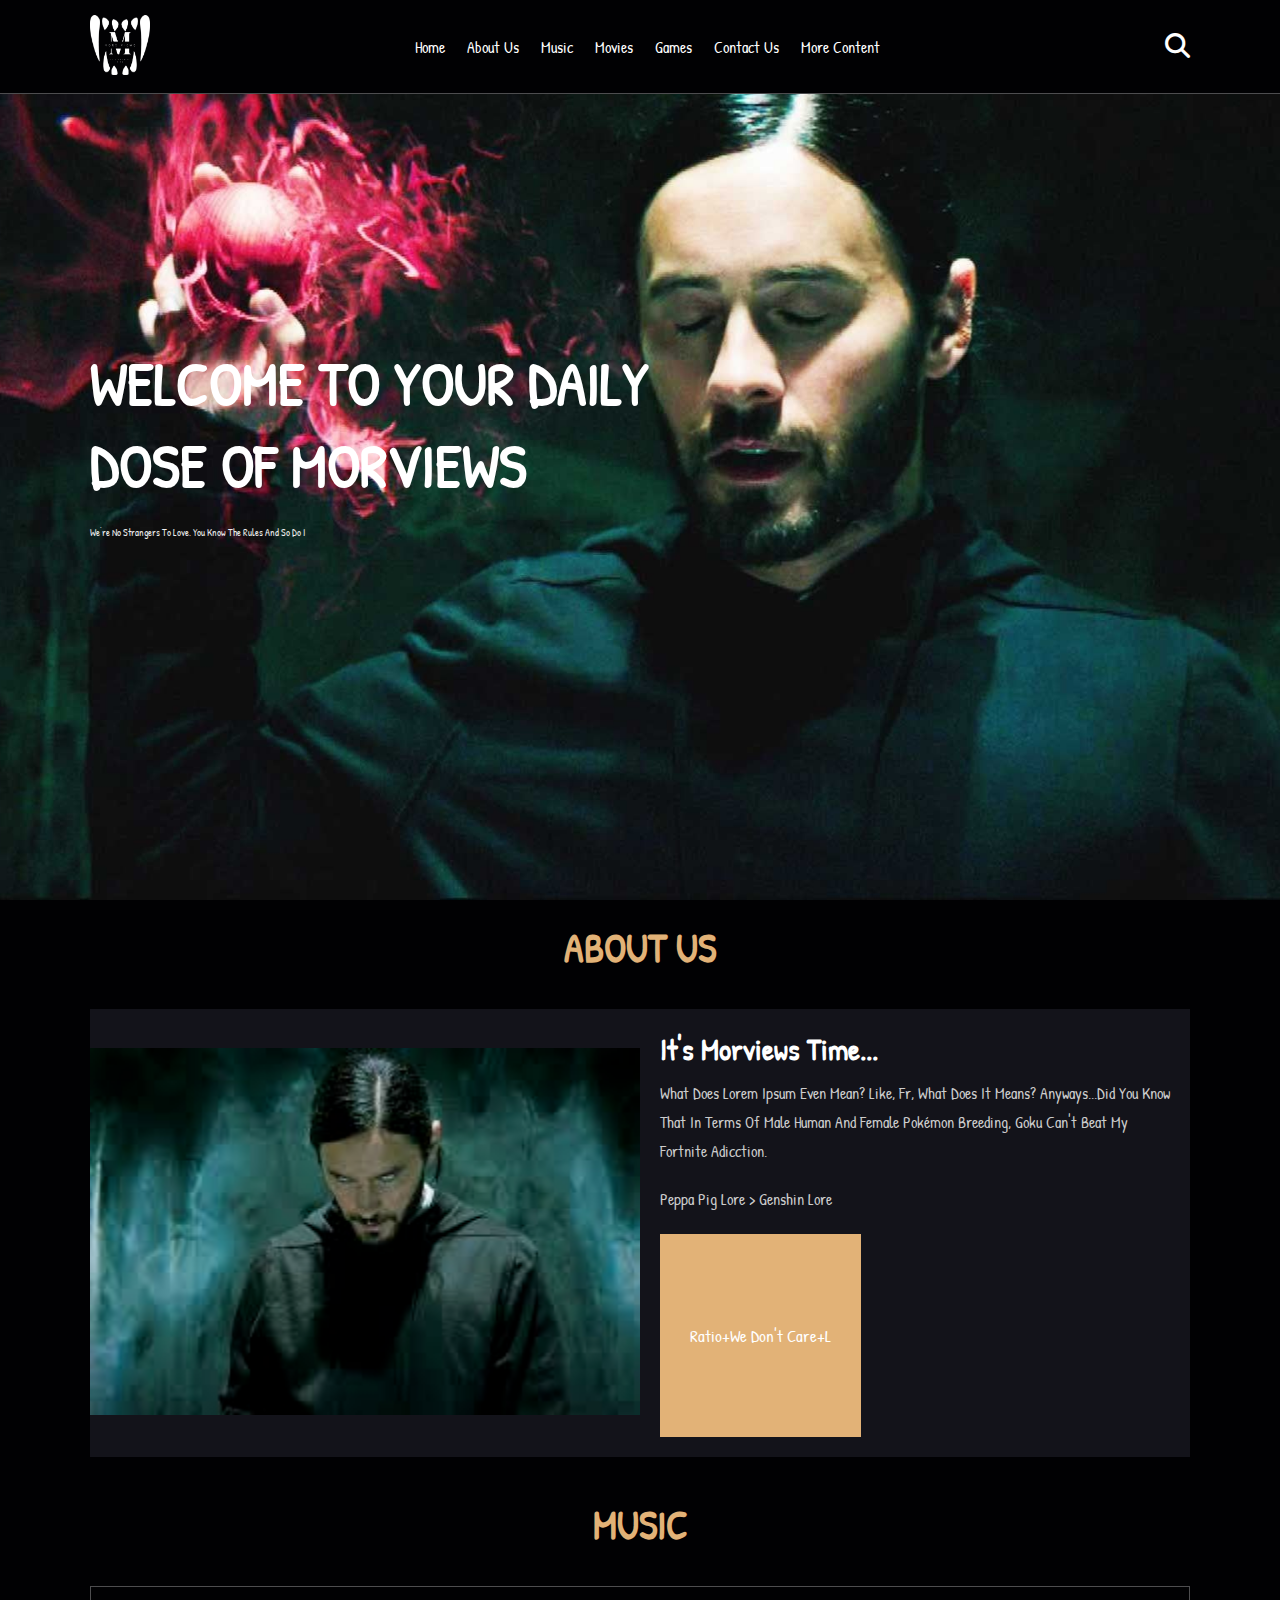
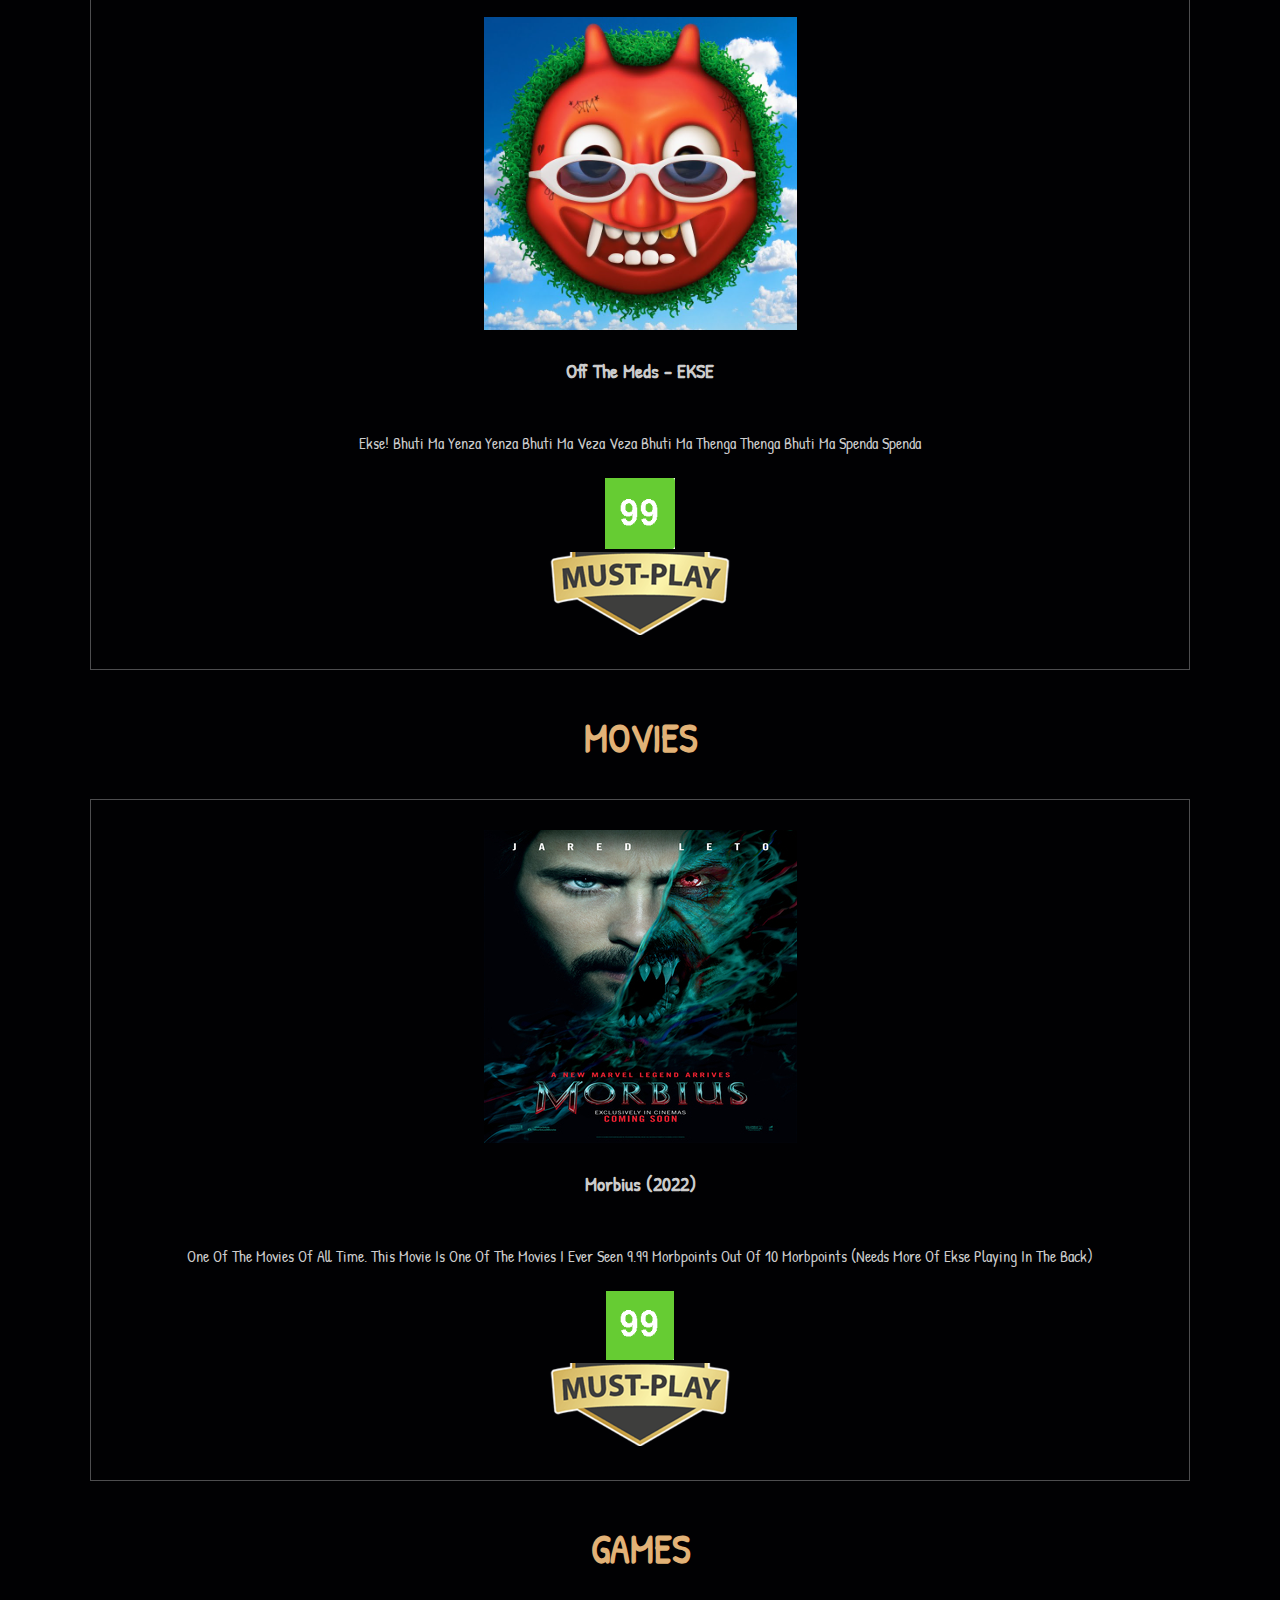
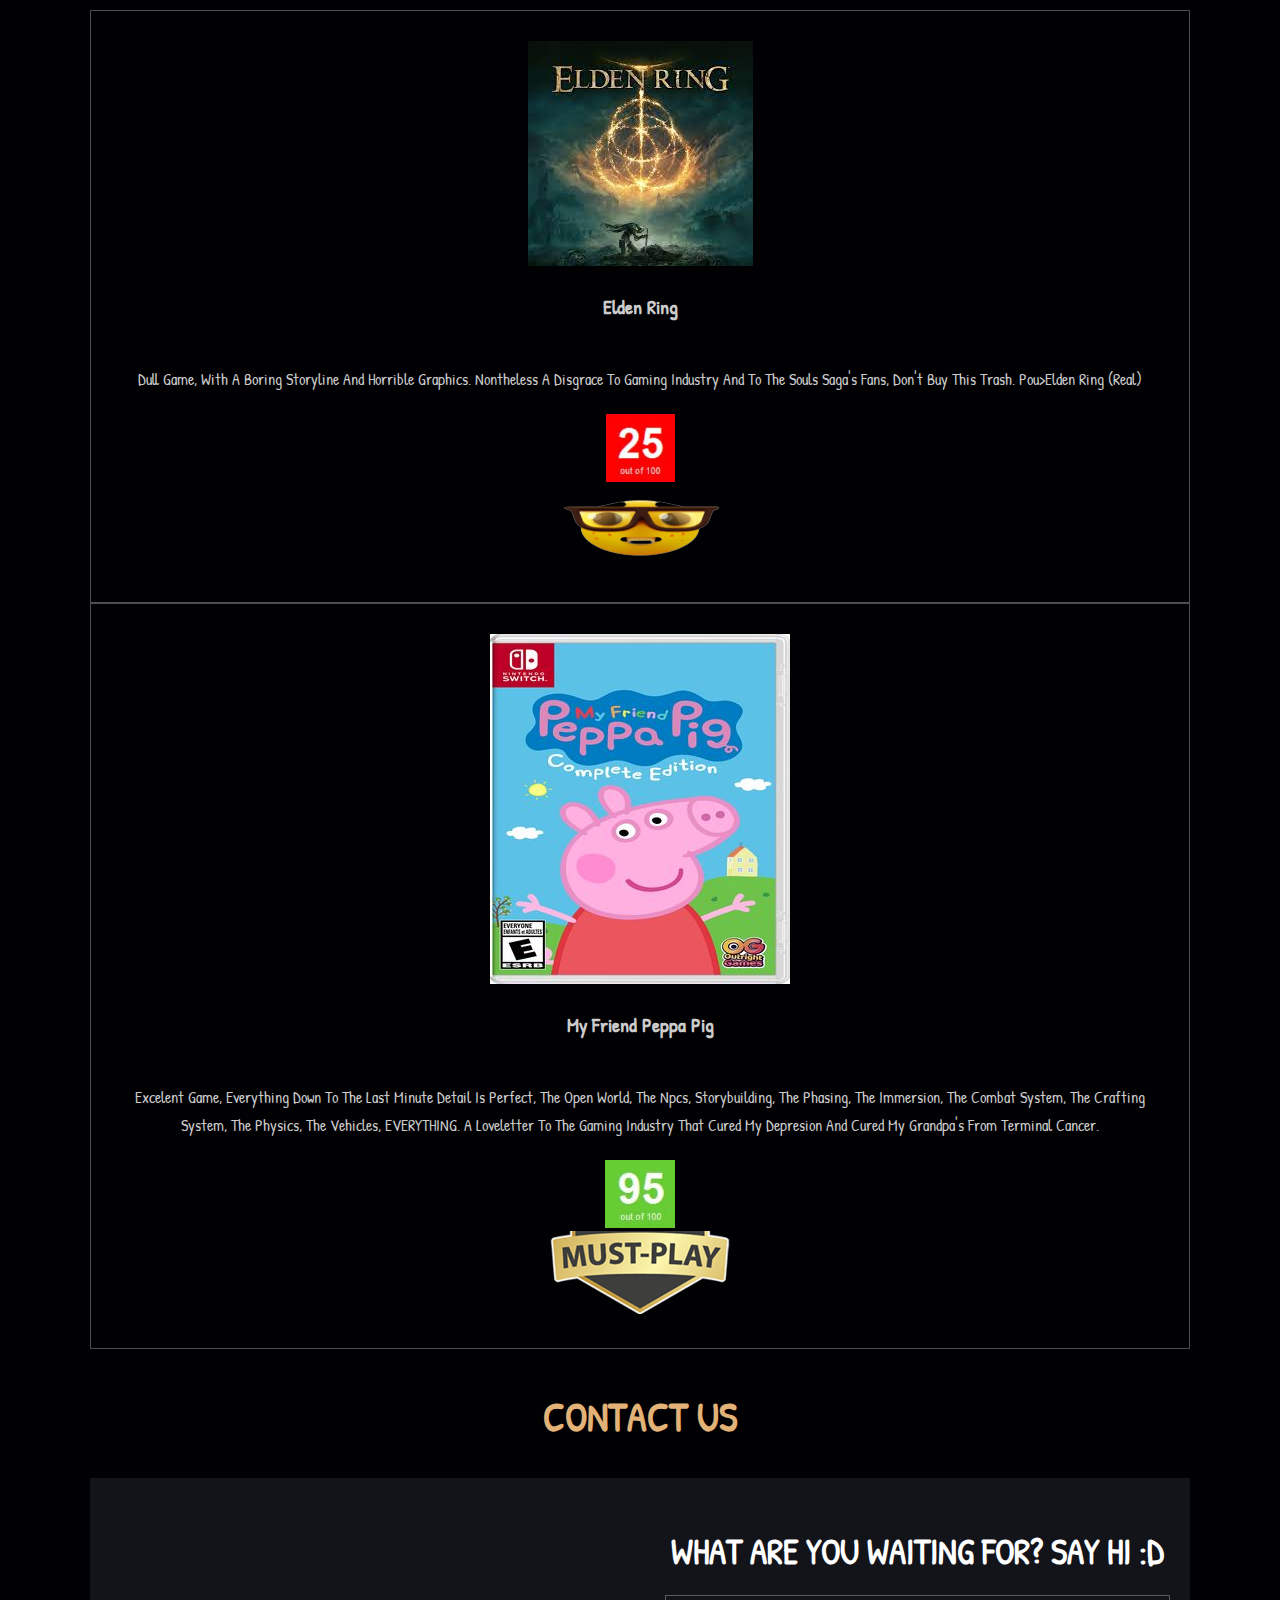
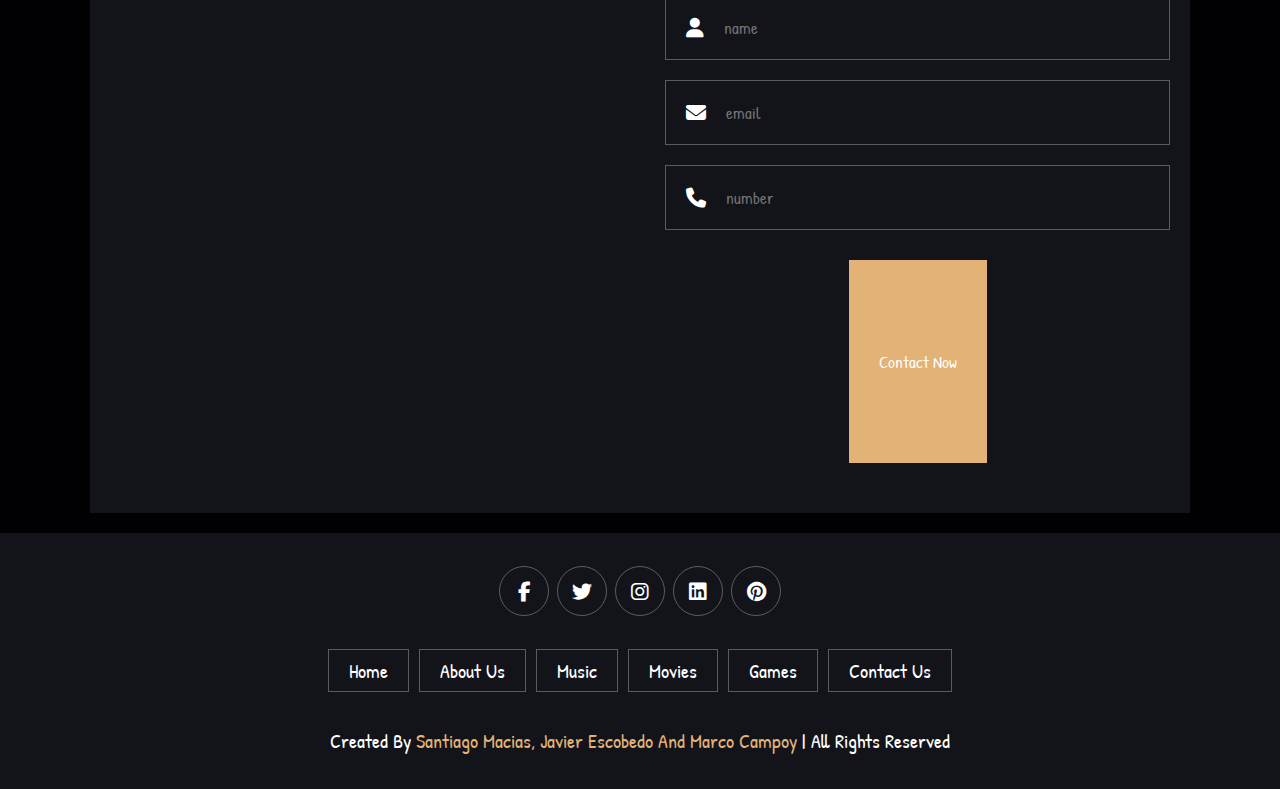
<file: index.html>
<!DOCTYPE html>
<html lang="en">

<head>
    <meta charset="UTF-8">
    <meta http-equiv="X-UA-Compatible" content="IE=edge">
    <meta name="viewport" content="width=device-width, initial-scale=1.0">
    <title>Morviews</title>
    <link rel="stylesheet" href="https://cdnjs.cloudflare.com/ajax/libs/font-awesome/6.3.0/css/all.min.css">
    <link rel="stylesheet" href="./Public/css/main.css">
</head>

<body>
    <header class="header">
        <a href="#" class="logo">
            <img src="./Public/Images/morviews_logo.png" width="60" height="60" />
        </a>
        <nav class="navbar">
            <a href="#home">home</a>
            <a href="#about">about us</a>
            <a href="#music">music</a>
            <a href="#movies">movies</a>
            <a href="#games">games</a>
            <a href="#contact">contact us</a>
            <a href="morecontent.html">more content</a>
        </nav>
        <div class="icons">
            <div class="fas fa-search" id="search-btn"></div>
            <div class="fas fa-bars" id="menu-btn"></div>
        </div>
        <div class="search-form">
            <input type="search" id="search-box" placeholder="hola kalid...">
            <label for="search-box" class="fas fa-search"></label>
        </div>
    </header>

    <!-- home section starts here -->
    <section class="home" id="home">
        <div class="content">
            <h3>Welcome to your daily dose of Morviews</h3>
            <p>We're no strangers to love,
                You know the rules and so do I</p>
        </div>
    </section>
    <!-- home section ends here -->

    <!-- about section starts here -->
    <section class="about" id="about">
        <h1 class="heading"> <span>about us</span></h1>
        <div class="row">
            <div class="image">
                <img src="./Public/Images/about-us.png" alt="">
            </div>
            <div class="content">
                <h3>It's morviews time...</h3>
                <p>What does Lorem Ipsum even mean? like, fr, what does it means? anyways...did you know that in terms
                    of male human and female Pokémon breeding, goku can't beat my fortnite adicction.</p>
                <p>Peppa Pig Lore > Genshin Lore</p>
                <a href="#" class="btn">Ratio+we don't care+L</a>
            </div>
        </div>
    </section>
    <!-- about section ends here -->

    <!-- music section starts here -->
    <section class="music" id="music">
        <h1 class="heading"><span>Music</span></h1>
        <div class="box-container">
            <div class="box">
                <img src="./Public/Images/ekse.PNG" alt="" class="quote-music">
                <h2>
                    Off The Meds - EKSE
                </h2>
                <p>
                    Ekse!
                    Bhuti ma yenza yenza
                    Bhuti ma veza veza
                    Bhuti ma Thenga thenga
                    Bhuti ma spenda spenda
                </p>
                <img src="./Public/Images/rating-music.PNG" class="rating-music" alt="">
                <h3><img src="./Public/Images/must-play.png" class="must-play"></h3>
            </div>
        </div>
    </section>
    <!-- music section ends here -->

    <!-- movies section starts here-->
    <section class="movies" id="movies">
        <h1 class="heading"><span>movies</span></h1>
        <div class="box-container-movies">
            <div class="box-movies">
                <img src="./Public/Images/morbius.jpg" alt="" class="quote-movie">
                <h2>
                    Morbius (2022)
                </h2>
                <p>
                    one of the movies of all time.
                    this movie is one of the movies i ever seen 9.99 morbpoints out of 10 morbpoints (needs more of ekse
                    playing in the back)
                </p>
                <img src="./Public/Images/rating-movie.PNG" class="rating-movie" alt="">
                <h3><img src="./Public/Images/must-play.png" class="must-play"></h3>
            </div>
        </div>
    </section>
    <!-- movies section ends here -->

    <!-- games section starts here -->
    <section class="games" id="games">
        <h1 class="heading"><span>games</span></h1>
        <div class="box-container-games">
            <div class="box-games">
                <img src="./Public/Images/elden_ring.png" alt="" class="quote-games">
                <h2>
                    Elden Ring
                </h2>
                <p>
                    Dull game, with a boring storyline and horrible graphics. Nontheless a disgrace to gaming industry
                    and to the souls saga's fans, don't buy this trash. Pou>Elden ring (real)
                </p>
                <img src="./Public/Images/rating-games(1).PNG" class="rating-games" alt="">
                <h3><img src="./Public/Images/nerdface.png" class="must-games"></h3>
            </div>
        </div>
        <div class="box-container-games">
            <div class="box-games">
                <img src="./Public/Images/my_friend_peppa.jpg" alt="" class="quote-games">
                <h2>
                    My Friend Peppa Pig
                </h2>
                <p>
                    Excelent game, everything down to the last minute detail is perfect, the open world, the npcs,
                    storybuilding, the phasing, the immersion, the combat system, the crafting system, the physics, the
                    vehicles, EVERYTHING. A loveletter to the gaming industry that cured my depresion and cured my
                    Grandpa's from terminal cancer.
                </p>
                <img src="./Public/Images/rating-games(2).PNG" class="rating-games" alt="">
                <h3><img src="./Public/Images/must-play.png" class="must-games"></h3>
            </div>
        </div>
    </section>
    <!-- games section ends here -->

    <!-- contact section starts here -->
    <section class="contact" id="contact">
        <h1 class="heading"><span>contact us</span></h1>
        <div class="row">
            <iframe class="map"
                src="https://www.google.com/maps/embed?pb=!1m18!1m12!1m3!1d3732.816602935761!2d-103.34917805013866!3d20.677039005001703!2m3!1f0!2f0!3f0!3m2!1i1024!2i768!4f13.1!3m3!1m2!1s0x8428b1faa928f63f%3A0x25dcb2cdab10691a!2sCatedral%20de%20Guadalajara!5e0!3m2!1ses-419!2smx!4v1678592934194!5m2!1ses-419!2smx"
                allowfullscreen="" loading="lazy" referrerpolicy="no-referrer-when-downgrade"></iframe>
            <form action="">
                <h3>what are you waiting for? say Hi :D</h3>
                <div class="InputBox">
                    <span class="fas fa-user"></span>
                    <input type="text" placeholder="name">
                </div>
                <div class="InputBox">
                    <span class="fas fa-envelope"></span>
                    <input type="email" placeholder="email">
                </div>
                <div class="InputBox">
                    <span class="fas fa-phone"></span>
                    <input type="number" placeholder="number">
                </div>
                <input type="submit" value="contact now" class="btn">
            </form>
        </div>
    </section>
    <!-- contact section ends here -->

    <!-- footer section starts here -->
    <section class="footer">
        <div class="share">
            <a href="#" class="fab fa-facebook-f"></a>
            <a href="#" class="fab fa-twitter"></a>
            <a href="#" class="fab fa-instagram"></a>
            <a href="#" class="fab fa-linkedin"></a>
            <a href="#" class="fab fa-pinterest"></a>
        </div>
        <div class="links">
            <a href="#">home</a>
            <a href="#">About Us</a>
            <a href="#">Music</a>
            <a href="#">Movies</a>
            <a href="#">Games</a>
            <a href="#">Contact Us</a>
        </div>
        <div class="credits">Created by<span> Santiago Macias, Javier Escobedo and Marco Campoy</span> | all rights
            reserved</div>
    </section>
    <!-- footer section ends here -->
    <script src="./Scripts/Js/script.js"></script>
</body>

</html>
</file>
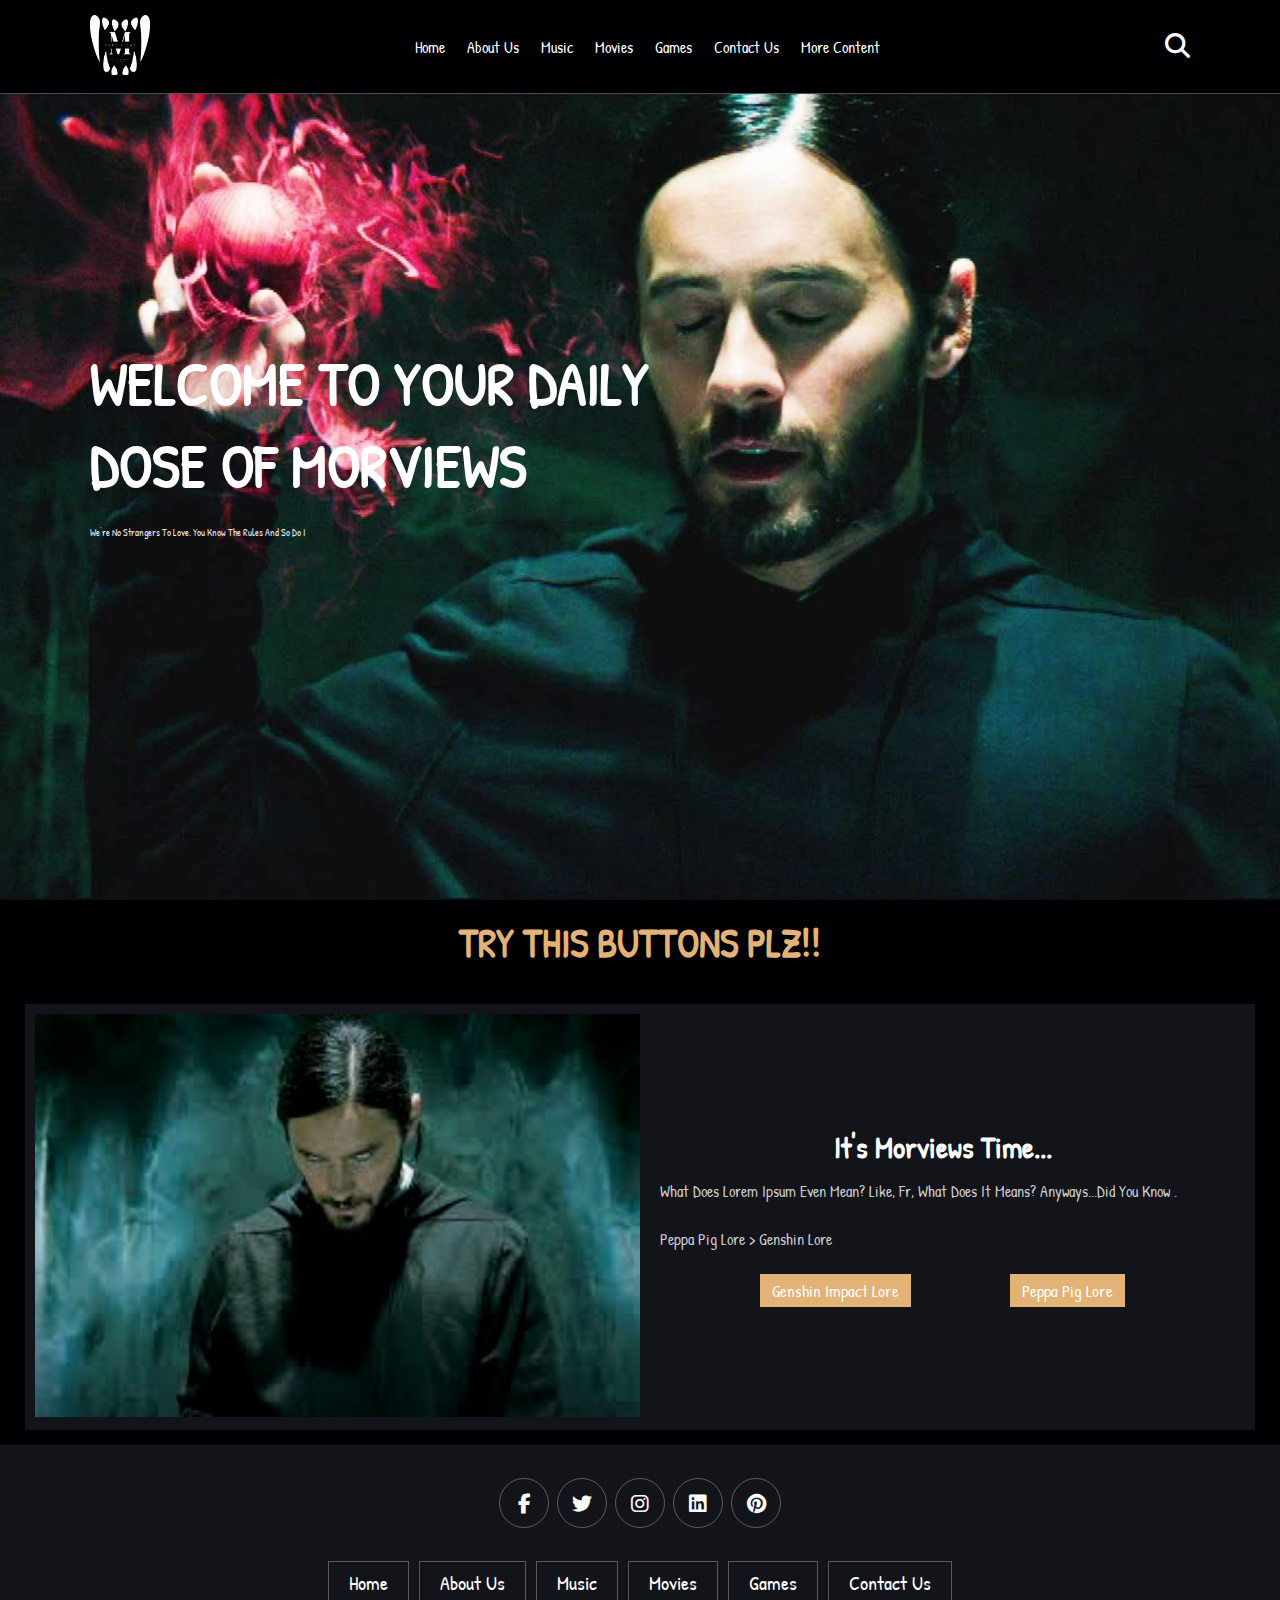
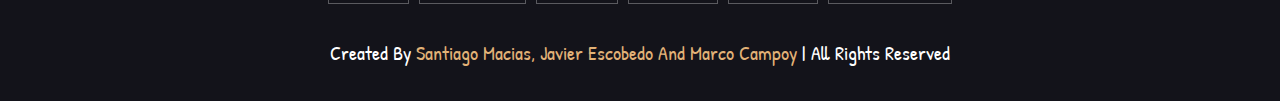
<file: morecontent.html>
<!DOCTYPE html>
<html lang="en">

<head>
    <!-- Google tag (gtag.js) -->
<script async src="https://www.googletagmanager.com/gtag/js?id=G-M06FM5LG7B"></script>
<script>
  window.dataLayer = window.dataLayer || [];
  function gtag(){dataLayer.push(arguments);}
  gtag('js', new Date());

  gtag('config', 'G-M06FM5LG7B');
</script>
    <meta charset="UTF-8">
    <meta http-equiv="X-UA-Compatible" content="IE=edge">
    <meta name="viewport" content="width=device-width, initial-scale=1.0">
    <title>Morviews</title>
    <link rel="stylesheet" href="https://cdnjs.cloudflare.com/ajax/libs/font-awesome/6.3.0/css/all.min.css">
    <link rel="stylesheet" href="./Public/css/morecontent.css">
</head>

<body>
    <header class="header">
        <a href="#" class="logo">
            <img src="./Public/Images/morviews_logo.png" width="60" height="60" />
        </a>
        <nav class="navbar">
            <a href="#home">home</a>
            <a href="#about">about us</a>
            <a href="#music">music</a>
            <a href="#movies">movies</a>
            <a href="#games">games</a>
            <a href="#contact">contact us</a>
            <a href="morecontent.html">more content</a>
        </nav>
        <div class="icons">
            <div class="fas fa-search" id="search-btn"></div>
            <div class="fas fa-bars" id="menu-btn"></div>
        </div>
        <div class="search-form">
            <input type="search" id="search-box" placeholder="hola kalid...">
            <label for="search-box" class="fas fa-search"></label>
        </div>
    </header>

    <!-- home section starts here -->
    <section class="home" id="home">
        <div class="content">
            <h3>Welcome to your daily dose of Morviews</h3>
            <p>We're no strangers to love,
                You know the rules and so do I</p>
        </div>
        <iframe width="560" height="315" src="https://www.youtube.com/embed/x9WO2ieJMYk" title="YouTube video player" frameborder="0" allow="accelerometer; autoplay; clipboard-write; encrypted-media; gyroscope; picture-in-picture; web-share" allowfullscreen></iframe>
    </section>
    <!-- home section ends here -->

    <!-- buttons section starts here -->
    <section class="buttons" id="buttons">
        <h1 class="heading"> <span>Try this buttons plz!!</span></h1>
        <div class="row">
            <div class="img-container">
                <img src="./Public/Images/about-us.png" alt="">
            </div>
            <div class="content">
                <h3>It's morviews time...</h3>
                <p>What does Lorem Ipsum even mean? like, fr, what does it means? anyways...did you know .</p>
                <p>Peppa Pig Lore > Genshin Lore</p>
                <div class="btn-container">
                    <button class="btn" id="gi-btn">Genshin impact lore</button>
                    <button class="btn" id="peppa-btn">peppa pig lore</button>
                </div>
            </div>
        </div>
    </section>
    <!-- buttons section ends here -->

    <!-- footer section starts here -->
    <section class="footer">
        <div class="share">
            <a href="#" class="fab fa-facebook-f"></a>
            <a href="#" class="fab fa-twitter"></a>
            <a href="#" class="fab fa-instagram"></a>
            <a href="#" class="fab fa-linkedin"></a>
            <a href="#" class="fab fa-pinterest"></a>
        </div>
        <div class="links">
            <a href="#">home</a>
            <a href="#">About Us</a>
            <a href="#">Music</a>
            <a href="#">Movies</a>
            <a href="#">Games</a>
            <a href="#">Contact Us</a>
        </div>
        <div class="credits">Created by<span> Santiago Macias, Javier Escobedo and Marco Campoy</span> | all rights
            reserved</div>
    </section>
    
    <!-- footer section ends here -->
    <script src="./Scripts/Js/script.js"></script>
</body>

</html>
</file>
<file: Public/css/main.css>
@import url('https://fonts.googleapis.com/css2?family=Nunito:wght@700&family=Patrick+Hand&display=swap');

:root{
    --main-color:#e2b277;
    --black:#13131a;
    --bg:#010103;
    --border:.1rem solid rgba(255,255,255,.3);
}

*{
    font-family: 'Nunito', sans-serif;
font-family: 'Patrick Hand', cursive;
margin:0; padding:0;
box-sizing: border-box;
outline: none; border:none;
text-decoration:none;
text-transform: capitalize;
transition: .2s linear;
}

html{
    font-size: 62.5%;
    overflow-x: hidden;
    scroll-padding-top: 9rem;
    scroll-behavior: smooth;
}

html::-webkit-scrollbar{
    width: .8rem;
}

html::-webkit-scrollbar-track{
    background: transparent;
}

html::-webkit-scrollbar-thumb{
    background: #fff;
    border-radius: 5rem;
}

body{
    background: var(--bg);
}

section{
    padding: 2rem 7%;
}

.heading{
    text-align: center;
    color: -#fff;
    text-transform: uppercase;
    padding-bottom: 3.5rem;
    font-size: 4rem;
}

.heading span{
    color: var(--main-color);
    text-transform: uppercase;
}

.btn{
    margin-top: 1rem;
    display: inline-block;
    padding: 9rem 3rem;
    font-size: 1.7rem;
    color: #fff;
    background: var(--main-color);
    cursor: pointer;
}

.header{
    background: var(--bg);
    display: flex;
    align-items: center;
    justify-content: space-between;
    padding: 1.5rem 7%;
    border-bottom: var(--border);
    position: fixed;
    top:0; left: 0; right: 0;
    z-index: 1000;
}

.header .logo img{
    height: 6rem ;
}

.header .navbar a{
    margin: 0 1rem;
    font-size: 1.6rem;
    color: #fff;
}

.header .navbar a:hover{
    color: var(--main-color);
    border-bottom: .1rem solid var(--main-color);
    padding-bottom: .5rem;
}

.header .icons div{
    color: #fff;
    cursor: pointer;
    font-size: 2.5rem;
    margin-left: 2rem
}

.header .icons div:hover{
    color:var(--main-color);
}

#menu-btn{
    display: none;
}

.header .search-form{
    position: absolute;
    top:115%; right: 7%;
    background: #fff;
    width: 50rem;
    height: 5rem;
    display: flex;
    align-items: center;
    transform: scaleY(0);
    transform-origin: top;
}

.header .search-form.active{
    transform: scaleY(1);
}

.header .search-form input{
    height: 100%;
    width: 100%;
    font-size: 1.6rem;
    color: var(--black);
    padding: 1rem;
    text-transform: none;
}

.header .search-form label{
    cursor: pointer;
    font-size: 2.2rem;
    margin-right: 1.5rem;
    color: var(--black);
}

.header .search-form label:hover{
    color:var(--main-color)
}

/*HOME DESING*/
.home{
    min-height: 100vh;
    display: flex;
    align-items: center;
    background: url(../Images/home-img.jpg) no-repeat;
    background-size: cover;
    background-position: center;
}

.home .content{
    max-width: 60rem;
}

.home .content h3{
    font-size: 6rem;
    text-transform: uppercase;
    color: #fff;
}

.home .content p{
    font-size: 1rem;
    font-weight: 1.8;
    padding: 2rem 0;
    color: #eee;
}

/* ABOUT DESING*/
.about .row{
    display: flex;
    align-items: center;
    background: var(--black);
    flex-wrap: wrap
}

.about .row .image{
    flex: 1 1 45rem;
}

.about .row .image img{
    width: 100%;
}

.about .row .content{
    flex: 1 1 45rem;
    padding: 2rem;
}

.about .row .content h3{
    font-size: 3rem;
    color:#fff;
}

.about .row .content p{
    font-size: 1.6rem;
    color:#ccc;
    padding: 1rem 0;
    line-height: 1.8;

}

/* MUSIC DESING*/
.music .box-container{
    display: grid;
    grid-template-columns: repeat(auto-fit, minmax(30rem, 1fr));
    gap: 1.5rem;
}

.music .box-container .box{
    border: var(--border);
    text-align: center;
    padding:3rem 2rem;

}

.music .box-container .box h2{
    font-size: 2rem;
    line-height: 1.8;
    color:#ccc;
    padding: 2rem 0;
}

.music .box-container .box p{
    font-size: 1.6rem;
    line-height: 1.8;
    color:#ccc;
    padding: 2rem 0;
}

.music .box-container .box rating-music{
    height: 7rem;
    width: 7rem;
    border-radius: 50%;
    object-fit: cover;
}

/* MOVIES DESING*/
.movies .box-container-movies{
    display: grid;
    grid-template-columns: repeat(auto-fit, minmax(30rem, 1fr));
    gap: 1.5rem;
}

.movies .box-container-movies .box-movies{
    border: var(--border);
    text-align: center;
    padding:3rem 2rem;

}

.movies .box-container-movies .box-movies h2{
    font-size: 2rem;
    line-height: 1.8;
    color:#ccc;
    padding: 2rem 0;
}

.movies .box-container-movies .box-movies p{
    font-size: 1.6rem;
    line-height: 1.8;
    color:#ccc;
    padding: 2rem 0;
}

.movies .box-container-movies .box-movies rating-movies{
    height: 7rem;
    width: 7rem;
    border-radius: 50%;
    object-fit: cover;
}

/*GEMES DESING*/
.games .box-container-games{
    display: grid;
    grid-template-columns: repeat(auto-fit, minmax(30rem, 1fr));
    gap: 1.5rem;
}

.games .box-container-games .box-games{
    border: var(--border);
    text-align: center;
    padding:3rem 2rem;

}

.games .box-container-games .box-games h2{
    font-size: 2rem;
    line-height: 1.8;
    color:#ccc;
    padding: 2rem 0;
}

.games .box-container-games .box-games p{
    font-size: 1.6rem;
    line-height: 1.8;
    color:#ccc;
    padding: 2rem 0;
}

.games .box-container-games .box-games rating-games{
    height: 7rem;
    width: 7rem;
    border-radius: 50%;
    object-fit: cover;
}

/*CONTACT DESING*/
.contact .row{
    display: flex;
    background: var(--black);
    flex-wrap: wrap;
    gap: 1rem;
}

.contact .row .map{
    flex: 1 1 45rem;
    width: 100%;
    object-fit: cover;
}

.contact .row form{
    flex: 1 1 45rem;
    padding: 5rem 2rem;
    text-align: center;
}

.contact .row form h3{
    text-transform: uppercase;
    font-size: 3.5rem;
    color: #fff;
}

.contact .row form .InputBox{
    display: flex;
    align-items: center;
    margin-top: 2rem;
    margin-bottom: 2rem;
    background: var(--black);
    border: var(--border);
}

.contact .row form .InputBox span{
    color:#fff;
    font-size: 2rem;
    padding-left: 2rem;
}

.contact .row form .InputBox input{
    width: 100%;
    padding: 2rem;
    font-size: 1.7rem;
    color: #fff;
    text-transform: none;
    background: none;
}

/*FOOTER DESING*/
.footer{
    background:var(--black);
    text-align: center;
}

.footer .share{
    padding: 1rem 0;
}

.footer .share a{
    height: 5rem;
    width: 5rem;
    line-height: 5rem;
    font-size: 2rem;
    color:#fff;
    border:var(--border);
    margin: .3rem;
    border-radius: 50%;
}

.footer .share a:hover{
    background-color: var(--main-color);
}

.footer .links{
    display: flex;
    justify-content: center;
    flex-wrap: wrap;
    padding: 2rem 0;
    gap:1rem;
}

.footer .links a{
    padding: .7rem 2rem;
    color: #fff;
    border: var(--border);
    font-size: 2rem;
}

.footer .links a:hover{
    background: var(--main-color);
}

.footer .credits{
    font-size: 2rem;
    color: #fff;
    font-weight: lighter;
    padding: 1.5rem;
}

.footer .credits span{
    color: var(--main-color);
}

/*RESPONSIVE DESIGN*/
@media (max-width:991px){

    html{
        font-size: 55%;
    }

    .header{
        padding: 1.5rem 2rem;
    }

    section{
        padding: 2rem;
    }
    
}

@media (max-width:768px){

    #menu-btn{
        display: inline-block;
    }

    .header .navbar{
        position: absolute;
        top:100%; right:0;
        background: #fff;
        background: 30rem;
    }

    .header .navbar a{
        display: block;
        margin: 1.5rem;
        padding: .5rem;
        font-size: 2rem;
    }

    .header .search-form{
        width: 90%;
        right: 2rem;
    }

    .home{
        background-position: left;
        justify-content: center;
        text-align: center;
    }

    .home .content h3{
        font-size: 4.5rem;
    }

    .home .content p{
        font-size: 1.5rem;
    }

}

@media (max-width:450px){

    html{
        font-size: 50%;
    }
}
</file>
<file: Public/css/morecontent.css>
@import url('https://fonts.googleapis.com/css2?family=Nunito:wght@700&family=Patrick+Hand&display=swap');

:root{
    --main-color:#e2b277;
    --black:#13131a;
    --bg:#010103;
    --border:.1rem solid rgba(255,255,255,.3);
}

*{
    font-family: 'Nunito', sans-serif;
font-family: 'Patrick Hand', cursive;
margin:0; padding:0;
box-sizing: border-box;
outline: none; border:none;
text-decoration:none;
text-transform: capitalize;
transition: .2s linear;
}

html{
    font-size: 62.5%;
    overflow-x: hidden;
    scroll-padding-top: 9rem;
    scroll-behavior: smooth;
}

html::-webkit-scrollbar{
    width: .8rem;
}

html::-webkit-scrollbar-track{
    background: transparent;
}

html::-webkit-scrollbar-thumb{
    background: #fff;
    border-radius: 5rem;
}

body{
    background: var(--bg);
}

section{
    padding: 2rem 7%;
}

.heading{
    text-align: center;
    color: -#fff;
    text-transform: uppercase;
    padding-bottom: 3.5rem;
    font-size: 4rem;
}

.heading span{
    color: var(--main-color);
    text-transform: uppercase;
}

.btn{
    margin-top: 1rem;
    display: inline-block;
    padding: .5rem 1.2rem;
    font-size: 1.7rem;
    color: #fff;
    background: var(--main-color);
    cursor: pointer;

}

.header{
    background: var(--bg);
    display: flex;
    align-items: center;
    justify-content: space-between;
    padding: 1.5rem 7%;
    border-bottom: var(--border);
    position: fixed;
    top:0; left: 0; right: 0;
    z-index: 1000;
}

.header .logo img{
    height: 6rem ;
}

.header .navbar a{
    margin: 0 1rem;
    font-size: 1.6rem;
    color: #fff;
}

.header .navbar a:hover{
    color: var(--main-color);
    border-bottom: .1rem solid var(--main-color);
    padding-bottom: .5rem;
}

.header .icons div{
    color: #fff;
    cursor: pointer;
    font-size: 2.5rem;
    margin-left: 2rem
}

.header .icons div:hover{
    color:var(--main-color);
}

#menu-btn{
    display: none;
}

.header .search-form{
    position: absolute;
    top:115%; right: 7%;
    background: #fff;
    width: 50rem;
    height: 5rem;
    display: flex;
    align-items: center;
    transform: scaleY(0);
    transform-origin: top;
}

.header .search-form.active{
    transform: scaleY(1);
}

.header .search-form input{
    height: 100%;
    width: 100%;
    font-size: 1.6rem;
    color: var(--black);
    padding: 1rem;
    text-transform: none;
}

.header .search-form label{
    cursor: pointer;
    font-size: 2.2rem;
    margin-right: 1.5rem;
    color: var(--black);
}

.header .search-form label:hover{
    color:var(--main-color)
}

/*HOME DESING*/
.home{
    min-height: 100vh;
    display: flex;
    align-items: center;
    background: url(../Images/home-img.jpg) no-repeat;
    background-size: cover;
    background-position: center;
}

.home .content{
    max-width: 60rem;
}

.home .content h3{
    font-size: 6rem;
    text-transform: uppercase;
    color: #fff;
}

.home .content p{
    font-size: 1rem;
    font-weight: 1.8;
    padding: 2rem 0;
    color: #eee;
}

/* ABOUT DESING*/
.buttons {
    padding: 15px 25px;
}

.buttons .row{
    display: flex;
    align-items: center;
    background: var(--black);
    flex-wrap: wrap;
    padding: 10px 10px;
}

.buttons .row .img-container {
    flex: 1 1 45rem;
}

.buttons .row .img-container img{
    width: 100%;
}

.buttons .row .content{
    flex: 1 1 45rem;
    padding: 2rem;
}

.buttons .row .content h3{
    text-align: center;
    font-size: 3rem;
    color:#fff;
}

.buttons .row .content p{
    font-size: 1.6rem;
    color:#ccc;
    padding: 1rem 0;
    line-height: 1.8;
}

.content .btn-container {
    display: flex;
    flex-wrap: wrap;
    justify-content: space-evenly;
}


/*FOOTER DESING*/
.footer{
    background:var(--black);
    text-align: center;
}

.footer .share{
    padding: 1rem 0;
}

.footer .share a{
    height: 5rem;
    width: 5rem;
    line-height: 5rem;
    font-size: 2rem;
    color:#fff;
    border:var(--border);
    margin: .3rem;
    border-radius: 50%;
}

.footer .share a:hover{
    background-color: var(--main-color);
}

.footer .links{
    display: flex;
    justify-content: center;
    flex-wrap: wrap;
    padding: 2rem 0;
    gap:1rem;
}

.footer .links a{
    padding: .7rem 2rem;
    color: #fff;
    border: var(--border);
    font-size: 2rem;
}

.footer .links a:hover{
    background: var(--main-color);
}

.footer .credits{
    font-size: 2rem;
    color: #fff;
    font-weight: lighter;
    padding: 1.5rem;
}

.footer .credits span{
    color: var(--main-color);
}

/*RESPONSIVE DESIGN*/
@media (max-width:991px){

    html{
        font-size: 55%;
    }

    .header{
        padding: 1.5rem 2rem;
    }

    section{
        padding: 2rem;
    }
    
}

@media (max-width:768px){

    #menu-btn{
        display: inline-block;
    }

    .header .navbar{
        position: absolute;
        top:100%; right:0;
        background: #fff;
        background: 30rem;
    }

    .header .navbar a{
        display: block;
        margin: 1.5rem;
        padding: .5rem;
        font-size: 2rem;
    }

    .header .search-form{
        width: 90%;
        right: 2rem;
    }

    .home{
        background-position: left;
        justify-content: center;
        text-align: center;
    }

    .home .content h3{
        font-size: 4.5rem;
    }

    .home .content p{
        font-size: 1.5rem;
    }

}

@media (max-width:450px){

    html{
        font-size: 50%;
    }
}
</file>
